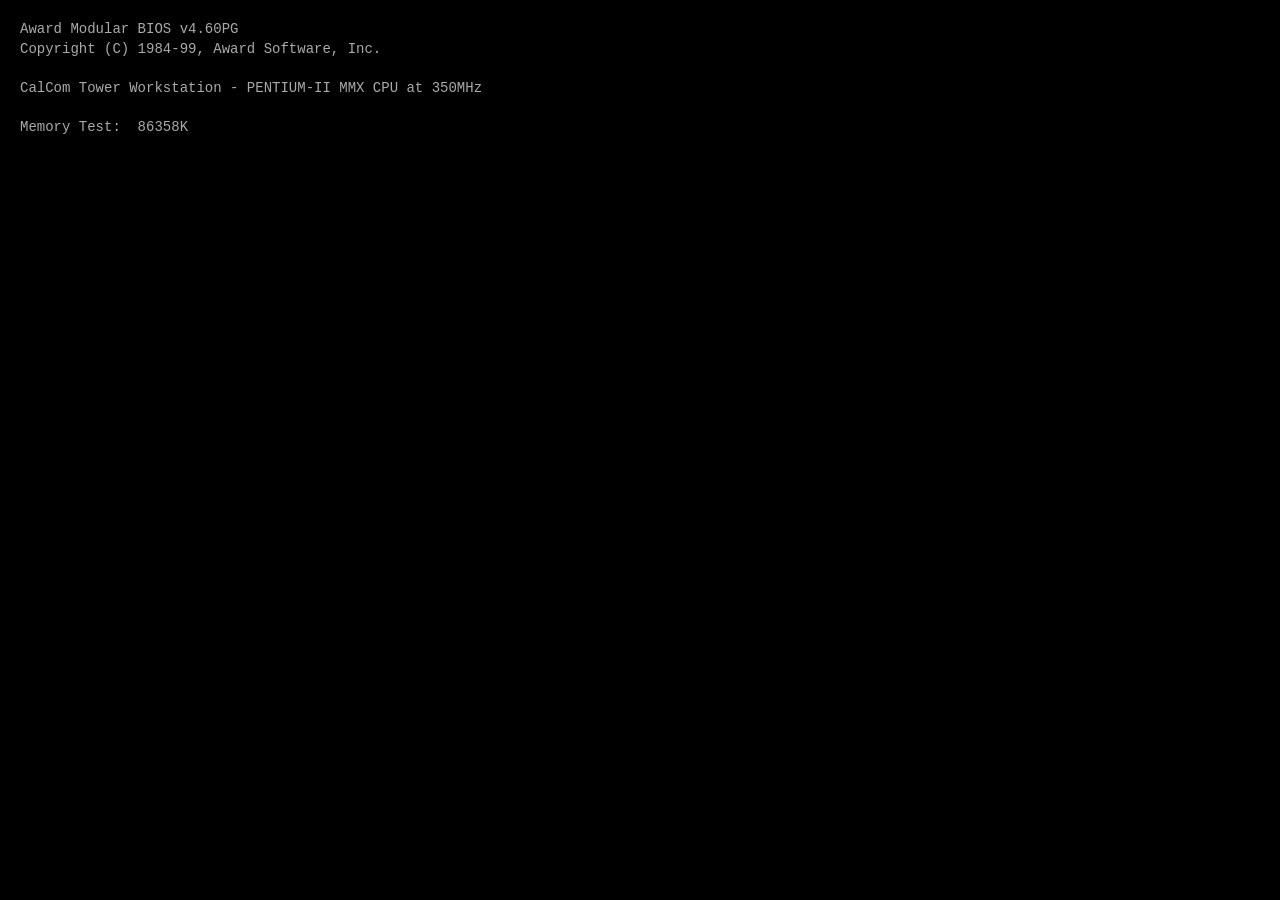
<file: public/index.html>
<!DOCTYPE html>
<html lang="en">
<head>
  <meta charset="UTF-8">
  <meta name="viewport" content="width=800, initial-scale=1.0">
  <title>CalCom Workstation</title>
  <link rel="stylesheet" href="css/nt4.css">
</head>
<body>
  <div id="boot-screen"></div>
  <div id="viewport-gate" style="display: none;"></div>
  <script src="js/boot.js"></script>
</body>
</html>
</file>
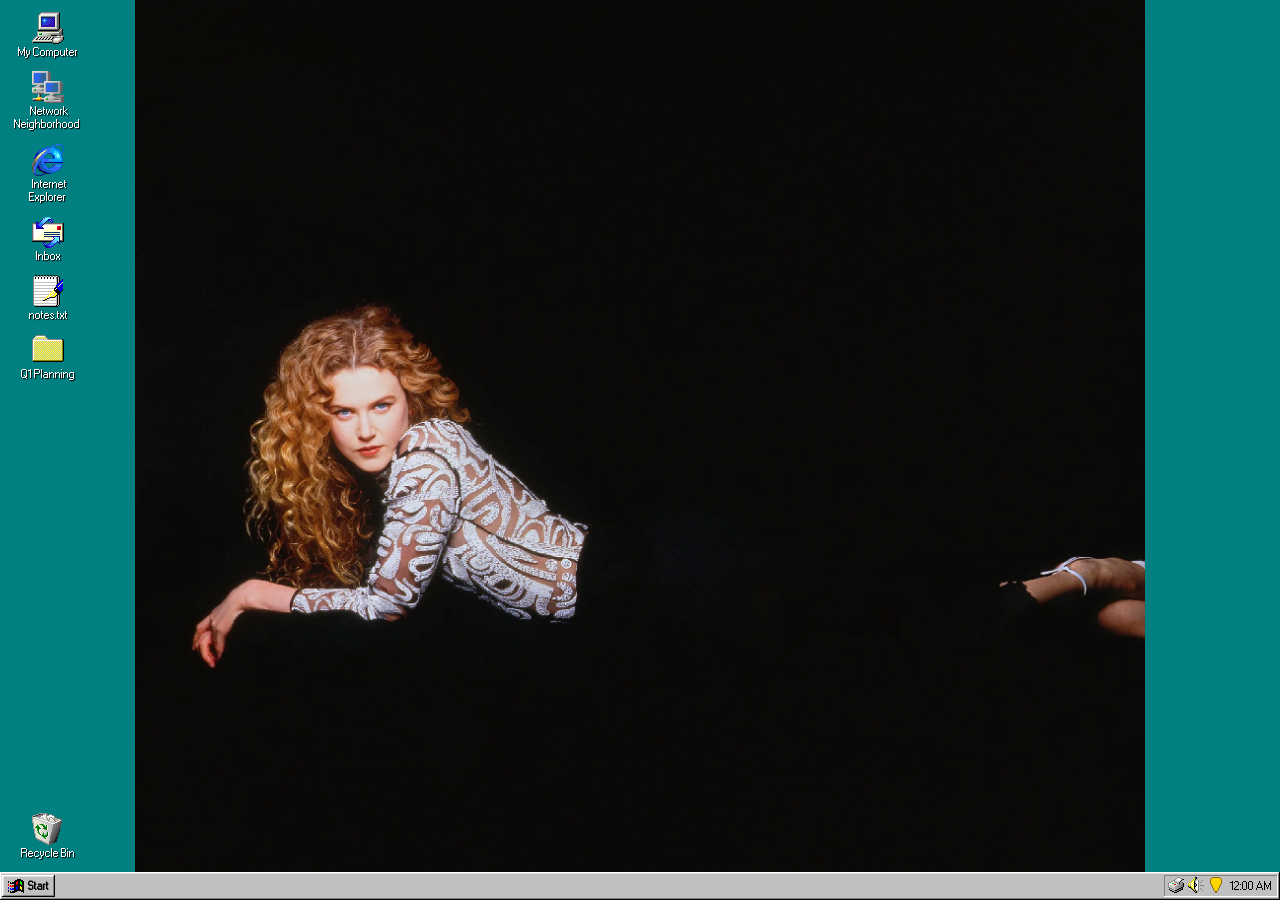
<file: public/desktop.html>
<!DOCTYPE html>
<html lang="en">
<head>
  <meta charset="UTF-8">
  <meta name="viewport" content="width=800, initial-scale=1.0">
  <title>CalCom Workstation</title>
  <link rel="stylesheet" href="css/nt4.css">
  <link rel="stylesheet" href="css/winamp.css">
</head>
<body>
  <div id="desktop">
    <img id="desktop-logo" src="assets/calcom/calcom_logo.png" alt="" draggable="false">
  </div>
  <script src="js/time.js"></script>
  <script src="js/eventbus.js"></script>
  <script src="js/sound.js"></script>
  <script src="js/desktop.js"></script>
  <script src="js/taskbar.js"></script>
  <script src="js/explorer.js"></script>
  <script src="js/viewers.js"></script>
  <script src="js/email.js"></script>
  <script src="js/browser.js"></script>
  <script src="js/winamp.js"></script>
  <script src="js/lockedFolder.js"></script>
  <script src="js/apps.js"></script>
  <script src="js/screensaver.js"></script>
</body>
</html>
</file>
<file: public/css/nt4.css>
/* ============================================================
   nt4.css — Windows NT 4.0 Visual System
   Complete CSS foundation for NT4 desktop simulation.
   All bevels use box-shadow inset (NOT border-style outset/inset).
   All colors match the Windows 95/NT4 "Windows Standard" scheme.
   NO title bar blending. NO warm grey tones. This is NT4, not Win98.
   ============================================================ */

/* === Font Face === */

@font-face {
  font-family: "W95FA";
  src: url("../assets/fonts/w95fa.woff2") format("woff2"),
       url("../assets/fonts/w95fa.woff") format("woff");
  font-weight: normal;
  font-style: normal;
}

/* === CSS Custom Properties === */

:root {
  /* Surface Colors */
  --button-face:        #C0C0C0;
  --button-highlight:   #FFFFFF;
  --button-light:       #DFDFDF;
  --button-shadow:      #808080;
  --button-dk-shadow:   #000000;
  --window-bg:          #FFFFFF;
  --window-text:        #000000;

  /* Title Bar Colors */
  --active-title:       #000080;
  --active-title-text:  #FFFFFF;
  --inactive-title:     #808080;
  --inactive-title-text:#C0C0C0;

  /* Desktop & System */
  --desktop:            #008080;
  --menu-bg:            #C0C0C0;
  --menu-text:          #000000;
  --highlight:          #000080;
  --highlight-text:     #FFFFFF;
  --scrollbar:          #C0C0C0;
  --tooltip-bg:         #FFFFE1;
  --tooltip-text:       #000000;
  --disabled-text:      #808080;
  --app-workspace:      #808080;

  /* Link Colors (IE-era) */
  --link:               #0000FF;
  --visited-link:       #800080;
}

/* === Global Reset & Base Styles === */

*, *::before, *::after { margin: 0; padding: 0; box-sizing: border-box; }
html, body { height: 100%; overflow: hidden; }
body {
  font-family: "W95FA", "MS Sans Serif", "Microsoft Sans Serif", Tahoma, sans-serif;
  font-size: 11px;
  color: var(--window-text);
  -webkit-font-smoothing: none;
  -moz-osx-font-smoothing: grayscale;
  font-smooth: never;
  text-rendering: optimizeSpeed;
  cursor: default;
}

/* === Bevel Utility Classes === */

.raised {
  box-shadow: inset -1px -1px var(--button-dk-shadow),
              inset  1px  1px var(--button-highlight),
              inset -2px -2px var(--button-shadow),
              inset  2px  2px var(--button-light);
  background: var(--button-face);
}

.sunken {
  box-shadow: inset -1px -1px var(--button-highlight),
              inset  1px  1px var(--button-shadow),
              inset -2px -2px var(--button-light),
              inset  2px  2px var(--button-dk-shadow);
  background: var(--window-bg);
}

.pressed {
  box-shadow: inset -1px -1px var(--button-highlight),
              inset  1px  1px var(--button-shadow),
              inset -2px -2px var(--button-light),
              inset  2px  2px var(--button-dk-shadow);
  background: var(--button-face);
}

.well {
  box-shadow: inset -1px -1px var(--button-highlight),
              inset  1px  1px var(--button-shadow);
}

/* === NT4 Button Styles === */

.nt4-button {
  box-shadow: inset -1px -1px var(--button-dk-shadow),
              inset  1px  1px var(--button-highlight),
              inset -2px -2px var(--button-shadow),
              inset  2px  2px var(--button-light);
  background: var(--button-face);
  border: none;
  padding: 4px 12px;
  font-family: inherit;
  font-size: 11px;
  cursor: default;
  min-width: 75px;
  text-align: center;
}

.nt4-button:active {
  box-shadow: inset -1px -1px var(--button-highlight),
              inset  1px  1px var(--button-shadow),
              inset -2px -2px var(--button-light),
              inset  2px  2px var(--button-dk-shadow);
  padding: 5px 11px 3px 13px;
}

.nt4-button:focus {
  outline: 1px dotted var(--window-text);
  outline-offset: -4px;
}

/* === Window Chrome === */

.nt4-window {
  background: var(--button-face);
  box-shadow: inset -1px -1px var(--button-dk-shadow),
              inset  1px  1px var(--button-highlight),
              inset -2px -2px var(--button-shadow),
              inset  2px  2px var(--button-light);
  position: absolute;
  display: flex;
  flex-direction: column;
}

.nt4-window.chromeless {
  background: transparent;
  box-shadow: none;
}

.nt4-window.chromeless .window-content {
  padding: 0;
  overflow: visible;
  background: transparent;
}

.nt4-titlebar {
  background: var(--active-title);
  color: var(--active-title-text);
  padding: 2px 3px;
  font-weight: bold;
  font-size: 11px;
  display: flex;
  align-items: center;
  justify-content: space-between;
  user-select: none;
}

.nt4-titlebar.inactive {
  background: var(--inactive-title);
  color: var(--inactive-title-text);
}

.nt4-titlebar-buttons {
  display: flex;
  gap: 2px;
}

.nt4-titlebar-btn {
  width: 16px;
  height: 14px;
  background: var(--button-face);
  box-shadow: inset -1px -1px var(--button-dk-shadow),
              inset  1px  1px var(--button-highlight),
              inset -2px -2px var(--button-shadow),
              inset  2px  2px var(--button-light);
  border: none;
  padding: 0;
  display: flex;
  align-items: center;
  justify-content: center;
  cursor: default;
  font-size: 8px;
  line-height: 1;
  position: relative;
}

.nt4-titlebar-btn:active {
  box-shadow: inset -1px -1px var(--button-highlight),
              inset  1px  1px var(--button-shadow),
              inset -2px -2px var(--button-light),
              inset  2px  2px var(--button-dk-shadow);
}

/* Window Button Glyphs -- CSS-drawn, not text */

/* Minimize: small horizontal line near bottom */
.nt4-titlebar-btn.minimize::after {
  content: "";
  display: block;
  width: 6px;
  height: 1px;
  background: var(--window-text);
  position: absolute;
  bottom: 3px;
  left: 50%;
  transform: translateX(-50%);
}

/* Maximize: small rectangle outline */
.nt4-titlebar-btn.maximize::after {
  content: "";
  display: block;
  width: 7px;
  height: 7px;
  border: 1px solid var(--window-text);
  border-top-width: 2px;
  position: absolute;
  top: 2px;
  left: 50%;
  transform: translateX(-50%);
}

/* Close: X drawn with two crossing pseudo-elements */
.nt4-titlebar-btn.close::before,
.nt4-titlebar-btn.close::after {
  content: "";
  display: block;
  width: 8px;
  height: 1px;
  background: var(--window-text);
  position: absolute;
  top: 50%;
  left: 50%;
}

.nt4-titlebar-btn.close::before {
  transform: translate(-50%, -50%) rotate(45deg);
}

.nt4-titlebar-btn.close::after {
  transform: translate(-50%, -50%) rotate(-45deg);
}

/* === Dialog Styles === */

.nt4-dialog {
  background: var(--button-face);
  box-shadow: inset -1px -1px var(--button-dk-shadow),
              inset  1px  1px var(--button-highlight),
              inset -2px -2px var(--button-shadow),
              inset  2px  2px var(--button-light);
  position: fixed;
  top: 50%;
  left: 50%;
  transform: translate(-50%, -50%);
  z-index: 1000;
}

.dialog-overlay {
  position: fixed;
  top: 0;
  left: 0;
  right: 0;
  bottom: 0;
  background: transparent;
  z-index: 9999;
  cursor: default;
}

.dialog-titlebar {
  background: var(--active-title);
  color: var(--active-title-text);
  padding: 2px 4px;
  font-weight: bold;
  font-size: 11px;
  user-select: none;
}

.dialog-body {
  padding: 12px 16px;
}

.dialog-buttons {
  padding: 8px 16px 12px;
  display: flex;
  justify-content: center;
  gap: 6px;
}

/* === Form Field Styles === */

.nt4-input {
  box-shadow: inset -1px -1px var(--button-highlight),
              inset  1px  1px var(--button-shadow),
              inset -2px -2px var(--button-light),
              inset  2px  2px var(--button-dk-shadow);
  background: var(--window-bg);
  border: none;
  padding: 2px 4px;
  font-family: inherit;
  font-size: 11px;
}

.nt4-select {
  box-shadow: inset -1px -1px var(--button-highlight),
              inset  1px  1px var(--button-shadow),
              inset -2px -2px var(--button-light),
              inset  2px  2px var(--button-dk-shadow);
  background: var(--window-bg);
  border: none;
  padding: 2px;
  font-family: inherit;
  font-size: 11px;
}

/* === Desktop Background === */

#desktop {
  width: 100vw;
  height: 100vh;
  background-color: #008080;
  background-image: url('../assets/wallpaper/nk.png');
  background-size: contain;
  background-position: center center;
  background-repeat: no-repeat;
  position: relative;
  overflow: hidden;
}

#desktop-logo {
  display: none;
  position: absolute;
  top: 50%;
  left: 50%;
  transform: translate(-50%, -50%);
  width: 240px;
  opacity: 0.15;
  pointer-events: none;
  user-select: none;
  image-rendering: auto;
}

/* === Boot Screen Backgrounds === */

#boot-screen {
  width: 100vw;
  height: 100vh;
  position: relative;
}

.boot-post {
  background: #000000;
  color: #AAAAAA;
  font-family: "Courier New", Courier, monospace;
  font-size: 14px;
  padding: 20px;
  width: 100%;
  height: 100%;
  white-space: pre;
  line-height: 1.4;
}

.boot-ntldr {
  background: #000000;
  color: #AAAAAA;
  font-family: "Courier New", Courier, monospace;
  font-size: 14px;
  padding: 20px;
  width: 100%;
  height: 100%;
  white-space: pre;
  line-height: 1.4;
}

.boot-ntldr .highlight {
  background: var(--active-title-text);
  color: var(--active-title);
}

.boot-starting {
  background: var(--active-title);
  color: var(--active-title-text);
  font-family: "Courier New", Courier, monospace;
  font-size: 16px;
  width: 100%;
  height: 100%;
  display: flex;
  flex-direction: column;
  align-items: center;
  justify-content: center;
  text-align: center;
  line-height: 1.6;
}

.boot-security {
  background: var(--active-title);
  color: var(--active-title-text);
  font-family: inherit;
  font-size: 14px;
  width: 100%;
  height: 100%;
  display: flex;
  flex-direction: column;
  align-items: center;
  justify-content: center;
  text-align: center;
}

.boot-login {
  background: var(--desktop);
  width: 100%;
  height: 100%;
  display: flex;
  align-items: center;
  justify-content: center;
}

/* === Viewport Gate === */

.viewport-gate {
  min-width: 350px;
  max-width: 420px;
}

.viewport-gate .dialog-body {
  display: flex;
  gap: 12px;
  align-items: flex-start;
}

.viewport-gate .dialog-icon {
  font-size: 32px;
  flex-shrink: 0;
}

/* === Logon Error Dialog === */

.dialog-icon-img {
  width: 32px;
  height: 32px;
  flex-shrink: 0;
}

.logon-error .dialog-body p {
  font-size: 11px;
  line-height: 1.4;
}

/* === Loading Settings Screen (return visitors) === */

.boot-loading-settings {
  background: var(--desktop);
  width: 100%;
  height: 100%;
  display: flex;
  align-items: center;
  justify-content: center;
  color: var(--active-title-text);
  font-size: 14px;
}

/* === Scrollbar Styles (Webkit) === */

::-webkit-scrollbar { width: 16px; height: 16px; }
::-webkit-scrollbar-track { background: var(--scrollbar); }
::-webkit-scrollbar-thumb {
  background: var(--button-face);
  box-shadow: inset -1px -1px var(--button-dk-shadow),
              inset  1px  1px var(--button-highlight),
              inset -2px -2px var(--button-shadow),
              inset  2px  2px var(--button-light);
}
::-webkit-scrollbar-button { display: block; height: 16px; width: 16px; background: var(--button-face); }

/* === Desktop Icons === */

.desktop-icons {
  position: absolute;
  top: 8px;
  left: 8px;
  display: flex;
  flex-direction: column;
  flex-wrap: wrap;
  gap: 4px;
  max-height: calc(100vh - 44px); /* leave room for taskbar */
  align-content: flex-start;
}

.desktop-icons-bottom {
  position: absolute;
  bottom: 36px;
  left: 8px;
}

.desktop-icon {
  width: 80px;
  text-align: center;
  padding: 4px;
  cursor: default;
  user-select: none;
}

.desktop-icon-image {
  width: 32px;
  height: 32px;
  margin: 0 auto 2px;
}

.desktop-icon-label {
  font-size: 11px;
  color: #FFFFFF;
  padding: 1px 2px;
  word-wrap: break-word;
  overflow-wrap: break-word;
  line-height: 1.2;
  text-shadow: 1px 1px 1px #000000;
}

.desktop-icon.selected .desktop-icon-label {
  background: var(--highlight);
  color: var(--highlight-text);
  outline: 1px dotted var(--highlight-text);
}

/* === Window Layout === */

.window-content {
  flex: 1;
  overflow: auto;
  overscroll-behavior: contain;
  background: var(--window-bg);
}

.window-statusbar {
  padding: 2px 4px;
  font-size: 11px;
  flex-shrink: 0;
}

/* === Drag Prevention === */

.dragging, .dragging * {
  user-select: none !important;
  cursor: default !important;
}

/* === Taskbar === */

#taskbar {
  position: fixed;
  bottom: 0;
  left: 0;
  right: 0;
  height: 28px;
  z-index: 10000;
  display: flex;
  align-items: center;
  padding: 2px;
  gap: 2px;
}

#start-button {
  height: 22px;
  padding: 2px 6px;
  display: flex;
  align-items: center;
  gap: 4px;
  font-weight: bold;
  font-size: 11px;
  font-family: inherit;
  border: none;
  cursor: default;
  flex-shrink: 0;
}

#taskbar-buttons {
  display: flex;
  flex: 1;
  overflow: hidden;
  gap: 2px;
  align-items: center;
}

.taskbar-window-btn {
  flex: 0 1 160px;
  min-width: 40px;
  height: 22px;
  overflow: hidden;
  text-overflow: ellipsis;
  white-space: nowrap;
  text-align: left;
  padding: 2px 6px;
  font-size: 11px;
  font-family: inherit;
  border: none;
  cursor: default;
  display: flex;
  align-items: center;
  gap: 4px;
}

.taskbar-window-btn .taskbar-btn-icon {
  width: 16px;
  height: 16px;
  flex-shrink: 0;
}

.taskbar-window-btn .taskbar-btn-title {
  overflow: hidden;
  text-overflow: ellipsis;
  white-space: nowrap;
}

#system-tray {
  display: flex;
  align-items: center;
  gap: 4px;
  padding: 0 4px;
  height: 22px;
  flex-shrink: 0;
}

#tray-clock {
  font-size: 11px;
  padding: 0 2px;
}

/* === Start Menu === */

.start-menu {
  position: fixed;
  bottom: 28px;
  left: 0;
  z-index: 10001;
  width: 200px;
  padding: 2px;
}

.start-menu-sidebar {
  position: absolute;
  left: 2px;
  top: 2px;
  bottom: 2px;
  width: 24px;
  background: var(--inactive-title);
  display: flex;
  align-items: flex-end;
  justify-content: center;
  padding-bottom: 4px;
}

.start-menu-sidebar-text {
  writing-mode: vertical-rl;
  transform: rotate(180deg);
  color: var(--button-highlight);
  font-weight: bold;
  font-size: 16px;
  letter-spacing: 2px;
}

.start-menu-items {
  margin-left: 24px;
}

.start-menu-item {
  padding: 4px 8px 4px 8px;
  display: flex;
  align-items: center;
  gap: 8px;
  cursor: default;
  position: relative;
}

.start-menu-item:hover {
  background: var(--highlight);
  color: var(--highlight-text);
}

.start-menu-item.disabled {
  color: var(--disabled-text);
}

.start-menu-item.disabled:hover {
  background: transparent;
  color: var(--disabled-text);
}

.start-menu-item .submenu-arrow {
  margin-left: auto;
  font-size: 8px;
}

.start-menu-separator {
  height: 1px;
  margin: 2px 0;
  margin-left: 24px;
  border-top: 1px solid var(--button-shadow);
  border-bottom: 1px solid var(--button-highlight);
}

.start-submenu {
  position: absolute;
  left: 100%;
  top: -2px;
  width: 180px;
  padding: 2px;
  z-index: 10002;
}

/* Cascade-up variant: when submenu would clip below taskbar, anchor to bottom of parent item instead */
.start-submenu.cascade-up {
  top: auto;
  bottom: -2px;
}

/* Scoped submenu item color -- prevents the parent .start-menu-item:hover white text
   from cascading into nested submenu items on first hover (FOUC fix for UI-02).
   Specificity (0,2,0) beats .start-menu-item:hover (0,1,1) so default state wins
   on submenu items until they themselves are hovered. */
.start-submenu .start-menu-item {
  color: var(--menu-text);
}

.start-submenu .start-menu-item:hover {
  background: var(--highlight);
  color: var(--highlight-text);
}

/* === Shutdown Screen === */

.shutdown-overlay {
  position: fixed;
  inset: 0;
  z-index: 30000;
  background: #000000;
  display: flex;
  align-items: center;
  justify-content: center;
}

.shutdown-text {
  color: #FF8C00;
  font-size: 24px;
  font-family: "Courier New", Courier, monospace;
  text-align: center;
}

/* === Shutdown Dialog === */

.shutdown-dialog {
  z-index: 20000;
}

/* Restore glyph (two overlapping rectangles) for maximized windows */

.nt4-titlebar-btn.maximize.restore::after {
  width: 5px;
  height: 5px;
  border: 1px solid var(--window-text);
  border-top-width: 2px;
  top: 4px;
  left: calc(50% - 4px);
}

.nt4-titlebar-btn.maximize.restore::before {
  content: "";
  display: block;
  width: 5px;
  height: 5px;
  border: 1px solid var(--window-text);
  border-top-width: 2px;
  position: absolute;
  top: 1px;
  left: calc(50% + 0px);
}

/* ============================================================
   App Layouts — shared chrome for Explorer, viewers, etc.
   ============================================================ */

.app-menubar {
  display: flex;
  padding: 2px 0;
  background: var(--button-face);
  border-bottom: 1px solid var(--button-shadow);
}

.app-menubar .menu-item {
  padding: 2px 8px;
  cursor: default;
  font-size: 11px;
}

.app-menubar .menu-item:hover {
  background: var(--highlight);
  color: var(--highlight-text);
}

.app-toolbar {
  display: flex;
  align-items: center;
  padding: 2px 4px;
  gap: 2px;
  min-height: 26px;
}

.toolbar-btn {
  width: 24px;
  height: 22px;
  border: none;
  background: var(--button-face);
  cursor: default;
  display: flex;
  align-items: center;
  justify-content: center;
  font-size: 10px;
  font-weight: bold;
  padding: 0;
}

.toolbar-btn-text {
  height: 22px;
  border: none;
  background: var(--button-face);
  cursor: default;
  display: flex;
  align-items: center;
  justify-content: center;
  font-family: inherit;
  font-size: 11px;
  padding: 2px 8px;
  white-space: nowrap;
}

.toolbar-btn-text:active {
  box-shadow: inset -1px -1px var(--button-highlight),
              inset  1px  1px var(--button-shadow),
              inset -2px -2px var(--button-light),
              inset  2px  2px var(--button-dk-shadow);
}

.toolbar-separator {
  width: 1px;
  height: 18px;
  margin: 0 2px;
  border-left: 1px solid var(--button-shadow);
  border-right: 1px solid var(--button-highlight);
}

/* ---- Explorer ---- */

.explorer-app {
  display: flex;
  flex-direction: column;
  height: 100%;
}

.explorer-body {
  display: flex;
  flex: 1;
  overflow: hidden;
}

.explorer-tree {
  width: 200px;
  overflow: auto;
  background: white;
  padding: 2px;
}

.explorer-files {
  flex: 1;
  overflow: auto;
  background: white;
}

.tree-item {
  display: flex;
  align-items: center;
  padding: 1px 0;
  cursor: default;
  white-space: nowrap;
  font-size: 11px;
}

.tree-item:hover {
  background: var(--highlight);
  color: var(--highlight-text);
}

.tree-item.selected {
  background: var(--highlight);
  color: var(--highlight-text);
}

.tree-toggle {
  width: 12px;
  display: inline-block;
  text-align: center;
  font-size: 10px;
  font-family: 'Courier New', monospace;
}

.file-list-header {
  display: flex;
  background: var(--button-face);
  border-bottom: 1px solid var(--button-shadow);
  font-size: 11px;
  font-weight: normal;
}

.file-list-header span {
  padding: 2px 4px;
  border-right: 1px solid var(--button-shadow);
  cursor: default;
}

.file-list-item {
  display: flex;
  align-items: center;
  font-size: 11px;
  cursor: default;
  padding: 1px 0;
}

.file-list-item:hover {
  background: var(--highlight);
  color: var(--highlight-text);
}

.file-list-item.selected {
  background: var(--highlight);
  color: var(--highlight-text);
}

.file-list-col {
  padding: 1px 4px;
  overflow: hidden;
  text-overflow: ellipsis;
  white-space: nowrap;
}

.explorer-address {
  display: flex;
  align-items: center;
  padding: 2px 4px;
  gap: 4px;
  background: var(--button-face);
  font-size: 11px;
}

.explorer-address .address-label {
  white-space: nowrap;
}

.explorer-address .address-path {
  flex: 1;
  padding: 1px 4px;
  background: white;
  border: 1px solid var(--button-shadow);
  font-size: 11px;
  overflow: hidden;
  text-overflow: ellipsis;
  white-space: nowrap;
}

.explorer-statusbar {
  padding: 2px 4px;
  font-size: 11px;
  flex-shrink: 0;
}

/* ---- WordPad ---- */

.wordpad-app {
  display: flex;
  flex-direction: column;
  height: 100%;
}

.wordpad-content {
  flex: 1;
  overflow: auto;
  padding: 16px 20px;
  background: white;
  font-family: 'Times New Roman', serif;
  font-size: 13px;
  line-height: 1.5;
}

.wordpad-content h2 { font-size: 16px; margin: 0 0 8px 0; }
.wordpad-content h3 { font-size: 14px; margin: 12px 0 6px 0; }
.wordpad-content p { margin: 6px 0; }
.wordpad-content ul { margin: 4px 0 4px 20px; }
.wordpad-content li { margin: 2px 0; }

/* ---- Notepad ---- */

.notepad-app {
  display: flex;
  flex-direction: column;
  height: 100%;
}

.notepad-content {
  flex: 1;
  overflow: auto;
  padding: 4px;
  margin: 0;
  background: white;
  font-family: 'Fixedsys', 'Courier New', monospace;
  font-size: 13px;
  white-space: pre-wrap;
  border: none;
  outline: none;
}

/* ---- Spreadsheet ---- */

.spreadsheet-app {
  display: flex;
  flex-direction: column;
  height: 100%;
}

.spreadsheet-content {
  flex: 1;
  overflow: auto;
  background: white;
}

.spreadsheet-grid {
  border-collapse: collapse;
  font-size: 11px;
}

.spreadsheet-grid th {
  background: var(--button-face);
  border: 1px solid var(--button-shadow);
  padding: 2px 4px;
  font-weight: normal;
  text-align: center;
  min-width: 60px;
  position: sticky;
  top: 0;
}

.spreadsheet-grid th.row-header {
  position: sticky;
  left: 0;
  min-width: 30px;
  z-index: 1;
}

.spreadsheet-grid td {
  border: 1px solid #C0C0C0;
  padding: 2px 4px;
  white-space: nowrap;
}

.spreadsheet-grid td.row-header {
  background: var(--button-face);
  border: 1px solid var(--button-shadow);
  text-align: center;
  position: sticky;
  left: 0;
}

.formula-bar {
  display: flex;
  align-items: center;
  padding: 2px 4px;
  gap: 4px;
  background: var(--button-face);
  border-bottom: 1px solid var(--button-shadow);
  font-size: 11px;
}

.formula-bar .cell-ref {
  width: 50px;
  text-align: center;
  border-right: 1px solid var(--button-shadow);
  padding-right: 4px;
}

/* Email Client (Outlook 98) */
.email-app {
  display: flex;
  flex-direction: column;
  height: 100%;
}

.email-body {
  display: flex;
  flex: 1;
  overflow: hidden;
}

.email-folders {
  width: 150px;
  overflow: auto;
  background: white;
  padding: 2px;
}

.email-folder-item {
  display: flex;
  align-items: center;
  gap: 4px;
  padding: 2px 4px;
  cursor: default;
  font-size: 11px;
  white-space: nowrap;
}

.email-folder-item:hover {
  background: var(--highlight);
  color: var(--highlight-text);
}

.email-folder-item.selected {
  background: var(--highlight);
  color: var(--highlight-text);
}

.email-right {
  flex: 1;
  display: flex;
  flex-direction: column;
  overflow: hidden;
}

.email-messages {
  height: 200px;
  overflow: auto;
  background: white;
}

.email-msg-header {
  display: flex;
  background: var(--button-face);
  border-bottom: 1px solid var(--button-shadow);
  font-size: 11px;
  font-weight: normal;
  position: sticky;
  top: 0;
}

.email-msg-header span {
  padding: 2px 4px;
  border-right: 1px solid var(--button-shadow);
  cursor: default;
}

.email-msg-item {
  display: flex;
  align-items: center;
  font-size: 11px;
  cursor: default;
  padding: 1px 0;
  border-bottom: 1px solid #E0E0E0;
}

.email-msg-item:hover {
  background: var(--highlight);
  color: var(--highlight-text);
}

.email-msg-item.selected {
  background: var(--highlight);
  color: var(--highlight-text);
}

.email-msg-item.unread {
  font-weight: bold;
}

.email-msg-col {
  padding: 1px 4px;
  overflow: hidden;
  text-overflow: ellipsis;
  white-space: nowrap;
}

.email-divider {
  height: 4px;
  background: var(--button-face);
  cursor: default;
  flex-shrink: 0;
}

.email-preview {
  flex: 1;
  overflow: auto;
  background: white;
  padding: 8px;
}

.email-preview-headers {
  font-size: 11px;
  margin-bottom: 8px;
  line-height: 1.6;
}

.email-preview-headers .header-label {
  font-weight: bold;
  margin-right: 4px;
}

.email-preview-body {
  font-size: 12px;
  line-height: 1.4;
  white-space: pre-wrap;
  padding: 8px;
  background: #FFFFFF;
}

.email-attachment-bar {
  background: #F0F0F0;
  border: 1px solid #C0C0C0;
  padding: 4px 8px;
  margin: 4px 0;
  font-size: 11px;
  display: flex;
  align-items: center;
  gap: 12px;
}

.email-attachment-link {
  display: inline-flex;
  align-items: center;
  gap: 4px;
  padding: 2px 4px;
}

.email-attachment-link:not(.disabled):hover {
  background: #000080;
  color: white;
}

.email-attachment-link.disabled {
  color: #808080;
  cursor: default;
}

.email-quoted {
  color: #808080;
  border-left: 2px solid #808080;
  padding-left: 8px;
  margin: 4px 0 4px 4px;
  font-size: 11px;
}

.email-unread-count {
  color: var(--button-shadow);
  margin-left: 4px;
  font-size: 10px;
}

/* Browser (IE5) */
.browser-app {
  display: flex;
  flex-direction: column;
  height: 100%;
}

.browser-toolbar {
  gap: 4px;
}

.browser-address-bar {
  display: flex;
  align-items: center;
  padding: 2px 4px;
  gap: 4px;
  background: var(--button-face);
  border-bottom: 1px solid var(--button-shadow);
}

.browser-address-bar .address-label {
  font-size: 11px;
  white-space: nowrap;
}

.browser-address-bar input {
  flex: 1;
}

.browser-body {
  display: flex;
  flex: 1;
  overflow: hidden;
}

.browser-favorites {
  width: 200px;
  overflow: auto;
  background: white;
  border-right: 1px solid var(--button-shadow);
}

.browser-favorites-header {
  display: flex;
  align-items: center;
  justify-content: space-between;
  padding: 4px 8px;
  background: var(--button-face);
  border-bottom: 1px solid var(--button-shadow);
  font-size: 11px;
  font-weight: bold;
}

.browser-favorites-header .close-btn {
  cursor: default;
  background: none;
  border: none;
  font-size: 12px;
  padding: 0 4px;
}

.browser-bookmark-item {
  display: flex;
  align-items: center;
  gap: 4px;
  padding: 2px 4px;
  cursor: default;
  font-size: 11px;
  white-space: nowrap;
}

.browser-bookmark-item:hover {
  background: var(--highlight);
  color: var(--highlight-text);
}

.browser-content {
  flex: 1;
  overflow: auto;
  background: white;
}

.browser-content a {
  cursor: default;
}

/* Disabled toolbar button appearance */
.toolbar-btn:disabled,
.toolbar-btn[disabled] {
  opacity: 0.5;
  cursor: default;
}

/* Iframe in browser content */
.browser-content iframe {
  width: 100%;
  height: 100%;
  border: none;
  display: block;
}

/* Throbber in toolbar */
.browser-throbber {
  width: 22px;
  height: 22px;
  margin-left: auto;
  background: url('../assets/icons/16/iexplore.png') center center no-repeat;
  background-size: 16px 16px;
  image-rendering: pixelated;
  flex-shrink: 0;
}

.browser-throbber.loading {
  animation: throbber-spin 1s linear infinite;
}

@keyframes throbber-spin {
  from { transform: rotate(0deg); }
  to { transform: rotate(360deg); }
}

/* === Print Queue === */

.tray-printer-blink {
  animation: printer-blink 1s step-end infinite;
  cursor: pointer;
}

@keyframes printer-blink {
  0%, 49.9% { opacity: 1; }
  50%, 100% { opacity: 0.3; }
}

.printqueue-list th {
  white-space: nowrap;
}

.printqueue-list td {
  white-space: nowrap;
}

/* === Resize Cursors & Ghost Outline === */

/* Ghost outline shown during resize drag */
.resize-ghost {
  position: absolute;
  border: 2px dotted #000000;
  pointer-events: none;
  z-index: 9999;
  box-sizing: border-box;
}

/* Resize body class -- prevents text selection during resize drag */
.resizing, .resizing * {
  user-select: none !important;
}

/* Resize cursor persistence during active drag (body-level, overrides everything) */
.resizing[data-resize-dir="n"] *,
.resizing[data-resize-dir="s"] *,
.resizing[data-resize-dir="n"],
.resizing[data-resize-dir="s"]  { cursor: url('../assets/cursors/size_ns.cur'), ns-resize !important; }

.resizing[data-resize-dir="e"] *,
.resizing[data-resize-dir="w"] *,
.resizing[data-resize-dir="e"],
.resizing[data-resize-dir="w"]  { cursor: url('../assets/cursors/size_ew.cur'), ew-resize !important; }

.resizing[data-resize-dir="ne"] *,
.resizing[data-resize-dir="sw"] *,
.resizing[data-resize-dir="ne"],
.resizing[data-resize-dir="sw"] { cursor: url('../assets/cursors/size_nesw.cur'), nesw-resize !important; }

.resizing[data-resize-dir="nw"] *,
.resizing[data-resize-dir="se"] *,
.resizing[data-resize-dir="nw"],
.resizing[data-resize-dir="se"] { cursor: url('../assets/cursors/size_nwse.cur'), nwse-resize !important; }


/* ============================================================
   Adobe Acrobat Reader 4.0 — PDF Viewer
   ============================================================ */

.acrobat-app {
  display: flex;
  flex-direction: column;
  height: 100%;
}

.acrobat-toolbar {
  display: flex;
  align-items: center;
  padding: 2px 4px;
  gap: 4px;
  min-height: 28px;
  flex-shrink: 0;
}

.acrobat-nav-cluster,
.acrobat-zoom-cluster,
.acrobat-tool-cluster {
  display: flex;
  align-items: center;
  gap: 2px;
}

.acrobat-page-input {
  width: 36px;
  text-align: center;
  font-size: 10px;
  height: 18px;
  margin: 0 2px;
}

.acrobat-page-label {
  font-size: 10px;
  white-space: nowrap;
  margin-right: 4px;
}

.acrobat-zoom-select {
  font-size: 10px;
  height: 20px;
  margin: 0 2px;
  min-width: 80px;
}

.acrobat-tool-active {
  box-shadow: inset -1px -1px var(--button-highlight),
              inset  1px  1px var(--button-shadow),
              inset -2px -2px var(--button-light),
              inset  2px  2px var(--button-dk-shadow) !important;
}

.acrobat-viewer {
  flex: 1;
  overflow: hidden;
  background: var(--app-workspace);
  position: relative;
}

.acrobat-iframe {
  width: 100%;
  height: 100%;
  border: none;
  display: block;
}

/* Network Neighborhood — Icon Grid View */
.network-icon-grid {
  display: flex;
  flex-wrap: wrap;
  gap: 4px;
  padding: 8px;
  align-content: flex-start;
  min-height: 100%;
}

.network-icon-item {
  width: 80px;
  padding: 4px;
  text-align: center;
  cursor: default;
  font-size: 11px;
  word-wrap: break-word;
}

.network-icon-item.selected {
  background: var(--highlight);
  color: var(--highlight-text);
}

.network-icon-label {
  margin-top: 2px;
}

.network-icon-img img {
  image-rendering: pixelated;
}

/* Network Neighborhood — Printer Status */
.network-printer-status {
  color: var(--disabled-text);
}

/* Calculator App */
.calculator-app {
  display: flex;
  flex-direction: column;
  background: var(--button-face);
  height: 100%;
  user-select: none;
}
.calc-display-area {
  padding: 4px 5px;
}
.calc-display {
  width: 100%;
  text-align: right;
  font-family: 'W95FA', 'MS Sans Serif', Tahoma, sans-serif;
  font-size: 16px;
  padding: 2px 4px;
  border: 2px inset #808080;
  background: #fff;
  color: #000;
  box-sizing: border-box;
  height: 24px;
  line-height: 20px;
  overflow: hidden;
}
.calc-memory-indicator {
  font-family: 'W95FA', 'MS Sans Serif', Tahoma, sans-serif;
  font-size: 11px;
  height: 14px;
  padding: 0 6px;
  color: #000;
}
.calc-buttons {
  display: grid;
  grid-template-columns: repeat(6, 1fr);
  grid-template-rows: repeat(5, 1fr);
  gap: 2px;
  padding: 4px 5px;
  flex: 1;
}
.calc-btn {
  font-family: 'W95FA', 'MS Sans Serif', Tahoma, sans-serif;
  font-size: 11px;
  padding: 0;
  min-height: 21px;
  text-align: center;
  cursor: default;
  background: var(--button-face);
  color: #000;
  border: none;
  outline: none;
}
.calc-btn:active, .calc-btn.pressed {
  border-style: inset;
}
.calc-btn-red {
  color: #800000;
}
.calc-btn-blue {
  color: #0000aa;
}

/* Screensaver */
#screensaver {
  z-index: 50000;
}
</file>
<file: public/css/winamp.css>
/* Winamp 2.x Player - Bitmap Sprite CSS
 * Source: Webamp (MIT License) - github.com/captbaritone/webamp
 * Combined: base-skin.css + main-window.css + playlist-window.css + webamp.css
 * Selectors transformed: #webamp -> .webamp
 * NT4 integration overrides appended at bottom
 */
/* Rules used by all windows */

.webamp {
  position: absolute;
  top: 0;
  left: 0;
}

/* Prevent accidental highlighting */
.webamp canvas {
  -webkit-user-select: none;
  -moz-user-select: none;
  user-select: none;
}

.webamp * {
  /* Some environments globably change the box-sizing */
  box-sizing: content-box;
  -webkit-box-sizing: content-box;
}

.webamp *:focus {
  outline: 0;
}

/* Range input css reset */
.webamp input[type="range"] {
  -webkit-appearance: none;
  margin: 0;
  padding: 0;
  background: none;
  border: none;
}
.webamp input[type="range"]::-webkit-slider-thumb {
  -webkit-appearance: none;
  border: none;
  border-radius: 0;
  background: none;
}
.webamp input[type="range"]::-moz-range-thumb {
  border: none;
  border-radius: 0;
  background: none;
}
.webamp input[type="range"]::-moz-range-track {
  border: none;
  background: none;
}
.webamp input[type="range"]:focus {
  outline: none;
}
.webamp input[type="range"]::-moz-focus-outer {
  border: 0;
}

.webamp a:focus {
  outline: none;
}

/* Animation */
@keyframes blink {
  0% {
    opacity: 1;
  }
  50% {
    opacity: 0;
  }
  100% {
    opacity: 1;
  }
}
@-webkit-keyframes blink {
  0% {
    opacity: 1;
  }
  50% {
    opacity: 0;
  }
  100% {
    opacity: 1;
  }
}

.webamp .character {
  display: inline-block;
  vertical-align: top;
  width: 5px;
  height: 6px;
  /* background-image: TEXT.BMP via Javascript */
  text-indent: -9999px;
}

.webamp .window {
  position: absolute;
  /* Ask the browser to scale showing large pixels if possible */
  image-rendering: -moz-crisp-edges; /* Firefox */
  image-rendering: -o-crisp-edges; /* Opera */
  image-rendering: -webkit-optimize-contrast; /* Safari */
  image-rendering: pixelated; /* Only in Chrome > 40 */
  -ms-interpolation-mode: nearest-neighbor; /* IE (non-standard property) */
}

.webamp .window {
  /* Work around rendering bug with clip-path */
  -webkit-transform: translateZ(0);
}
.webamp .window.doubled {
  -moz-transform: translateZ(0) scale(2);
  -moz-transform-origin: top left;
  -webkit-transform: translateZ(0) scale(2);
  -webkit-transform-origin: top left;
}
/* Styles */
.webamp #main-window {
  position: absolute;
  height: 116px;
  width: 275px;
  /* Ask the browser to scale showing large pixels if possible */
  image-rendering: -moz-crisp-edges; /* Firefox */
  image-rendering: -o-crisp-edges; /* Opera */
  image-rendering: -webkit-optimize-contrast; /* Safari */
  image-rendering: pixelated; /* Only in Chrome > 40 */
  -ms-interpolation-mode: nearest-neighbor; /* IE (non-standard property) */
}

.webamp #title-bar {
  position: absolute;
  top: 0;
  left: 0;
  height: 14px;
  width: 275px;
}

.webamp #option-context,
.webamp #minimize,
.webamp #shade,
.webamp #close {
  position: absolute;
  height: 9px;
  width: 9px;
  top: 3px;
}

.webamp #title-bar #option {
  width: 100%;
  height: 100%;
}

.webamp #title-bar #option-context {
  left: 6px;
}
.webamp #title-bar #minimize {
  left: 244px;
}
.webamp #title-bar #shade {
  left: 254px;
}
.webamp #title-bar #close {
  left: 264px;
}
.webamp #clutter-bar {
  position: absolute;
  top: 22px;
  left: 10px;
  height: 43px;
  width: 8px;
}

.webamp #clutter-bar div {
  position: absolute;
  height: 7px;
  width: 8px;
  left: 0px;
}

.webamp #clutter-bar #button-o {
  top: 3px;
  height: 8px;
}
.webamp #clutter-bar #button-a {
  top: 11px;
}
.webamp #clutter-bar #button-i {
  top: 18px;
}
.webamp #clutter-bar #button-d {
  top: 25px;
  height: 8px;
}
.webamp #clutter-bar #button-v {
  top: 33px;
}

.webamp #play-pause {
  position: absolute;
  top: 28px;
  left: 26px;
  height: 9px;
  width: 9px;
  background-repeat: no-repeat;
}

.webamp .play #work-indicator,
.webamp #work-indicator.selected {
  position: absolute;
  top: 28px;
  left: 24px;
  height: 9px;
  width: 3px;
}
.webamp .webamp-status #time {
  position: absolute;
  left: 39px;
  top: 26px;
  /* Just to make it clickable */
  height: 13px;
  width: 59px;
}

.webamp .stop .webamp-status #time {
  display: none;
}
.webamp .pause .webamp-status #time {
  animation: blink 2s step-start 1s infinite;
  -webkit-animation: blink 2s step-start 1s infinite;
}

.webamp .webamp-status #time #minus-sign {
  /* Note that this get's augmented by the skin CSS if NUM_EX.BMP is present */
  position: absolute;
  top: 6px;
  left: -1px;
  width: 5px;
  height: 1px;
}

.webamp .webamp-status #time #minute-first-digit {
  position: absolute;
  pointer-events: none;
  left: 9px;
  height: 13px;
  width: 9px;
}
.webamp .webamp-status #time #minute-second-digit {
  position: absolute;
  pointer-events: none;
  left: 21px;
  height: 13px;
  width: 9px;
}
.webamp .webamp-status #time #second-first-digit {
  position: absolute;
  pointer-events: none;
  left: 39px;
  height: 13px;
  width: 9px;
}
.webamp .webamp-status #time #second-second-digit {
  position: absolute;
  pointer-events: none;
  left: 51px;
  height: 13px;
  width: 9px;
}

.webamp #main-window #visualizer {
  position: absolute;
  top: 43px;
  left: 24px;
}

.webamp #main-window.shade #visualizer {
  top: 5px;
  left: 79px;
}

.webamp .text {
  display: none;
}

.webamp #marquee {
  position: absolute;
  left: 111px;
  top: 24px;
  width: 154px;
  height: 6px;
  overflow: hidden;
  display: block;
  padding: 3px 0px; /* Ensure the target is correct for the cursor */
}

.webamp .media-info #kbps {
  position: absolute;
  left: 111px;
  top: 43px;
  width: 15px;
  height: 6px;
  overflow: hidden;
}

.webamp .stop .media-info #kbps {
  display: none;
}

.webamp .media-info #khz {
  position: absolute;
  left: 156px;
  top: 43px;
  width: 10px;
  height: 6px;
  overflow: hidden;
}

.webamp .stop .media-info #khz {
  display: none;
}

.webamp .media-info .mono-stereo {
  position: absolute;
  left: 212px;
  top: 41px;
  width: 57px;
  height: 12px;
}

.webamp .media-info .mono-stereo div {
  position: absolute;
  height: 12px;
}

.webamp .media-info .mono-stereo #mono {
  width: 27px;
}

.webamp .media-info .mono-stereo #stereo {
  left: 27px;
  width: 29px;
}

.webamp #volume {
  position: absolute;
  left: 107px;
  top: 57px;
  height: 13px;
  width: 68px;
  background-position: 0 0;
}

.webamp #volume input {
  height: 13px;
  /* The input itself, is actually 3px shorter than the background
     * https://twitter.com/LuigiHann/status/959275940688867328
     */
  width: 65px;
  display: block;
}
.webamp #volume input::-webkit-slider-thumb {
  top: 1px;
  height: 11px;
  width: 14px;
}
.webamp #volume input::-moz-range-thumb {
  top: 1px;
  height: 11px;
  width: 14px;
}

.webamp #balance {
  position: absolute;
  left: 177px;
  top: 57px;
  height: 13px;
  width: 38px;
  background-position: 0 0;
}

.webamp #balance::-webkit-slider-thumb {
  top: 1px;
  height: 11px;
  width: 14px;
}
.webamp #balance::-moz-range-thumb {
  top: 1px;
  height: 11px;
  width: 14px;
}

.webamp .windows {
  position: absolute;
  left: 219px;
  top: 58px;
  width: 46px;
  height: 12px;
}

.webamp .windows div {
  position: absolute;
  width: 23px;
  height: 12px;
}

.webamp .windows #equalizer-button {
  left: 0;
}

.webamp .windows #playlist-button {
  left: 23px;
}

.webamp #position {
  position: absolute;
  left: 16px;
  top: 72px;
  width: 248px;
  height: 10px;
}

.webamp #position::-webkit-slider-thumb {
  height: 10px;
  width: 29px;
  /*
     * Fix the strange bug in Safair/mobile-chrome
     * http://stackoverflow.com/questions/26727769/rendering-glitch-when-manipulating-range-input-value-via-javascript-in-webkit
     */
  -webkit-box-sizing: border-box;
  position: relative;
}

.webamp #position::-moz-range-thumb {
  height: 10px;
  width: 29px;
}

/* For some reason, we can't use display: none here */
.webamp .stop #position::-webkit-slider-thumb {
  visibility: hidden;
}
.webamp .stop #position::-moz-range-thumb {
  visibility: hidden;
}

/* For some reason this is needed for the position slider to show up now that
 * we are using React.
 */
.webamp .play #position::-webkit-slider-thumb {
  visibility: visible;
}

.webamp .actions div {
  height: 18px;
  width: 23px;
  position: absolute;
}

.webamp .actions #previous {
  top: 88px;
  left: 16px;
}
.webamp .actions #play {
  top: 88px;
  left: 39px;
}
.webamp .actions #pause {
  top: 88px;
  left: 62px;
}
.webamp .actions #stop {
  top: 88px;
  left: 85px;
}
.webamp .actions #next {
  top: 88px;
  left: 108px;
  width: 22px;
}

.webamp #eject {
  position: absolute;
  top: 89px;
  left: 136px;
  height: 16px;
  width: 22px;
}

.webamp .shuffle-repeat {
  position: absolute;
  top: 89px;
  left: 164px;
  width: 74px;
}

.webamp .shuffle-repeat div {
  position: absolute;
  height: 15px;
}

.webamp .shuffle-repeat #shuffle {
  width: 47px;
}

.webamp .shuffle-repeat #repeat {
  left: 46px;
  width: 28px;
}

.webamp #about {
  position: absolute;
  top: 91px;
  left: 253px;
  height: 15px;
  width: 13px;
}

.webamp .digit {
  position: absolute;
  display: inline-block;
  width: 9px;
  height: 13px;
  background-repeat: no-repeat;
  text-indent: -9999px;
}

/* Shade View */
.webamp #main-window.shade {
  height: 14px;
}

.webamp .shade .media-info,
.webamp .shade .windows,
.webamp .shade #volume,
.webamp .shade #balance,
.webamp .shade .shuffle-repeat,
.webamp .shade .webamp-status {
  display: none;
}
.webamp .shade #title-bar {
}

.webamp .shade .actions div {
  position: absolute;
}
.webamp .shade .actions #previous,
.webamp .shade .actions #previous.winamp-active {
  background: none;
  height: 10px;
  width: 7px;
  top: 2px;
  left: 169px;
}
.webamp .shade .actions #play,
.webamp .shade .actions #play.winamp-active {
  background: none;
  height: 10px;
  width: 10px;
  top: 2px;
  left: 176px;
}
.webamp .shade .actions #pause,
.webamp .shade .actions #pause.winamp-active {
  background: none;
  height: 10px;
  width: 9px;
  top: 2px;
  left: 186px;
}
.webamp .shade .actions #stop,
.webamp .shade .actions #stop.winamp-active {
  background: none;
  height: 10px;
  width: 9px;
  top: 2px;
  left: 195px;
}
.webamp .shade .actions #next,
.webamp .shade .actions #next.winamp-active {
  background: none;
  height: 10px;
  width: 10px;
  top: 2px;
  left: 204px;
}
.webamp .shade #eject,
.webamp .shade #eject.winamp-active {
  height: 10px;
  width: 10px;
  top: 2px;
  left: 215px;
  background: none;
}

.webamp .shade #position {
  position: absolute;
  left: 226px;
  top: 4px;
  width: 17px;
  height: 7px;
}

.webamp .shade #position::-webkit-slider-thumb {
  height: 7px;
  width: 3px;
  /* This make it appear. Not sure why */
  background: none;
}

.webamp .shade #position::-moz-range-thumb {
  height: 7px;
  width: 3px;
  /* This make it appear. Not sure why */
  background: none;
}

.webamp #main-window .mini-time {
  position: absolute;
  top: 4px;
  left: 127px;
}

/* Styles */
.webamp #playlist-window {
  display: flex;
  flex-direction: column;
}

.webamp .playlist-top {
  width: 100%;
  min-height: 20px;
  max-height: 20px;
  position: relative;
  display: flex;
}

.webamp .playlist-top-left {
  width: 25px;
}

.webamp .playlist-top-left-spacer {
  width: 12px;
}

.webamp .playlist-top-left-fill {
  flex-grow: 1;
  background-position: right;
}

.webamp .playlist-top-right-spacer {
  /* This goes to the right of the center */
  width: 13px;
}

.webamp .playlist-top-right-fill {
  flex-grow: 1;
  background-position: right;
}

.webamp .playlist-top-title {
  width: 100px;
}

.webamp .playlist-top-right {
  width: 25px;
}

.webamp .playlist-middle {
  flex-grow: 1;
  display: flex;
  flex-direction: row;
  overflow: hidden;
}

.webamp .playlist-middle-left {
  background-repeat: repeat-y;
  width: 12px;
  min-width: 12px;
}

.webamp .playlist-middle-center {
  flex-grow: 1;
  padding: 3px 0;
  min-width: 0; /* Not sure why this is needed */
}

.webamp .playlist-tracks {
  display: flex;
  flex-direction: column;
  flex: 1 0 auto;
}

.webamp .playlist-tracks .track-cell {
  height: 13px;
  line-height: 13px;
  font-size: 9px;
  letter-spacing: 0.5px;
  -webkit-user-select: none;
  -moz-user-select: none;
  user-select: none;
}

.webamp .playlist-track-durations > div {
  padding-right: 3px;
  text-align: right;
}

.webamp .playlist-track-titles {
  flex: 1 1 auto;
  overflow: hidden;
}

.webamp .playlist-track-titles > div {
  text-overflow: ellipsis;
  white-space: nowrap;
  overflow: hidden;
}

.webamp .playlist-middle-right {
  background-repeat: repeat-y;
  background-position: top right;
  width: 20px;
  min-width: 20px;
  position: relative;
  padding-bottom: 18px;
}

.webamp .playlist-bottom {
  width: 100%;
  height: 38px;
  min-height: 38px;
  max-height: 38px;
  position: relative;
}

.webamp .playlist-bottom-left {
  width: 125px;
  height: 100%;
  position: absolute;
}

.webamp .playlist-menu li {
  list-style: none;
  display: none;
  width: 22px;
  height: 18px;
  padding: 0;
  margin: 0;
}

.webamp .playlist-menu li > div {
  height: 100%;
}

.webamp .playlist-menu ul {
  padding: 0;
  margin: 0;
  position: absolute;
  bottom: 0;
}

.webamp .playlist-menu.selected li {
  display: block;
}

.webamp .playlist-menu .bar {
  position: absolute;
  bottom: 0;
  left: -3px;
  width: 3px;
  height: 54px;
}

.webamp #playlist-add-menu {
  position: absolute;
  bottom: 12px;
  left: 14px;
  width: 22px;
  height: 18px;
}

.webamp #playlist-remove-menu.playlist-menu .bar {
  height: 72px;
}

.webamp #playlist-remove-menu {
  position: absolute;
  bottom: 12px;
  left: 43px;
  width: 22px;
  height: 18px;
}

.webamp #playlist-selection-menu {
  position: absolute;
  bottom: 12px;
  left: 72px;
  width: 22px;
  height: 18px;
}

.webamp #playlist-misc-menu {
  position: absolute;
  bottom: 12px;
  left: 101px;
  width: 22px;
  height: 18px;
}

.webamp #playlist-list-menu {
  position: absolute;
  bottom: 12px;
  right: 22px;
  width: 22px;
  height: 18px;
}

.webamp .playlist-bottom-right {
  width: 150px;
  height: 100%;
  position: absolute;
  right: 0;
}

.webamp .playlist-running-time-display {
  position: absolute;
  top: 10px;
  left: 7px;
  height: 10px;
}

.webamp .playlist-action-buttons {
  position: absolute;
  top: 22px;
  left: 3px;
  display: flex;
}

.webamp .playlist-action-buttons > div {
  height: 10px;
  width: 10px;
}

.webamp #playlist-window .playlist-visualizer {
  width: 75px;
  height: 100%;
  position: absolute;
  right: 150px;
}

.webamp #playlist-window .mini-time {
  position: absolute;
  top: 23px;
  left: 66px;
}

.webamp #playlist-window #playlist-resize-target {
  position: absolute;
  right: 0;
  bottom: 0;
  height: 20px;
  width: 20px;
}

.webamp #playlist-close-button {
  position: absolute;
  right: 2px;
  height: 9px;
  width: 9px;
  top: 3px;
}

.webamp #playlist-shade-button {
  position: absolute;
  right: 12px;
  height: 9px;
  width: 9px;
  top: 3px;
}

.webamp #playlist-window-shade {
  height: 14px;
}

.webamp #playlist-window-shade .left {
  height: 14px;
  background-repeat: no-repeat;
}

.webamp #playlist-window-shade .right {
  height: 14px;
  background-repeat: no-repeat;
  background-position-x: right;
}

.webamp #playlist-window #playlist-scroll-up-button,
.webamp #playlist-window #playlist-scroll-down-button {
  position: absolute;
  width: 8px;
  height: 5px;
  right: 7px;
}

.webamp #playlist-window #playlist-scroll-up-button {
  top: 2px;
}
.webamp #playlist-window #playlist-scroll-down-button {
  top: 8px;
}

.webamp #playlist-window-shade #playlist-resize-target {
  position: absolute;
  right: 20px;
  top: 3px;
  height: 9px;
  width: 9px;
}

.webamp #playlist-shade-track-title {
  position: absolute;
  top: 4px;
  left: 5px;
}

.webamp #playlist-shade-time {
  position: absolute;
  top: 4px;
  right: 30px;
}

.webamp #playlist-window .visualizer-wrapper {
  position: absolute;
  top: 12px;
  left: 2px;
  width: 72px;
  overflow: hidden;
}

.webamp #balance {background-image: url([data-uri])}
.webamp #balance::-webkit-slider-thumb {background-image: url([data-uri])}
.webamp #balance::-moz-range-thumb {background-image: url([data-uri])}
.webamp #balance:active::-webkit-slider-thumb {background-image: url([data-uri])}
.webamp #balance:active::-moz-range-thumb {background-image: url([data-uri])}
.webamp .actions #previous {background-image: url([data-uri])}
.webamp .actions #previous.winamp-active {background-image: url([data-uri])}
.webamp .actions #play {background-image: url([data-uri])}
.webamp .actions #play.winamp-active {background-image: url([data-uri])}
.webamp .actions #pause {background-image: url([data-uri])}
.webamp .actions #pause.winamp-active {background-image: url([data-uri])}
.webamp .actions #stop {background-image: url([data-uri])}
.webamp .actions #stop.winamp-active {background-image: url([data-uri])}
.webamp .actions #next {background-image: url([data-uri])}
.webamp .actions #next.winamp-active {background-image: url([data-uri])}
.webamp #eject {background-image: url([data-uri])}
.webamp #eject.winamp-active {background-image: url([data-uri])}
.webamp #main-window {background-image: url([data-uri])}
.webamp .media-info #stereo {background-image: url([data-uri])}
.webamp .stop .media-info #stereo.selected {background-image: url([data-uri])}
.webamp .media-info #stereo.selected {background-image: url([data-uri])}
.webamp .media-info #mono {background-image: url([data-uri])}
.webamp .stop .media-info #mono.selected {background-image: url([data-uri])}
.webamp .media-info #mono.selected {background-image: url([data-uri])}
.webamp #time #minus-sign {background-image: url([data-uri])}
.webamp #time.countdown #minus-sign {background-image: url([data-uri])}
.webamp .digit-0 {background-image: url([data-uri])}
.webamp .digit-1 {background-image: url([data-uri])}
.webamp .digit-2 {background-image: url([data-uri])}
.webamp .digit-3 {background-image: url([data-uri])}
.webamp .digit-4 {background-image: url([data-uri])}
.webamp .digit-5 {background-image: url([data-uri])}
.webamp .digit-6 {background-image: url([data-uri])}
.webamp .digit-7 {background-image: url([data-uri])}
.webamp .digit-8 {background-image: url([data-uri])}
.webamp .digit-9 {background-image: url([data-uri])}
.webamp .play #play-pause {background-image: url([data-uri])}
.webamp .pause #play-pause {background-image: url([data-uri])}
.webamp .stop #play-pause {background-image: url([data-uri])}
.webamp #work-indicator {background-image: url([data-uri])}
.webamp #work-indicator.selected {background-image: url([data-uri])}
.webamp .playlist-top-left-fill {background-image: url([data-uri])}
.webamp .playlist-top-left-spacer {background-image: url([data-uri])}
.webamp .playlist-top-right-fill {background-image: url([data-uri])}
.webamp .playlist-top-right-spacer {background-image: url([data-uri])}
.webamp .playlist-top-left {background-image: url([data-uri])}
.webamp .playlist-top-title {background-image: url([data-uri])}
.webamp .playlist-top-right {background-image: url([data-uri])}
.webamp .selected .playlist-top-left-fill {background-image: url([data-uri])}
.webamp .selected .playlist-top-left-spacer {background-image: url([data-uri])}
.webamp .selected .playlist-top-right-fill {background-image: url([data-uri])}
.webamp .selected .playlist-top-right-spacer {background-image: url([data-uri])}
.webamp .selected .playlist-top-left {background-image: url([data-uri])}
.webamp .selected .playlist-top-title {background-image: url([data-uri])}
.webamp .selected .playlist-top-right {background-image: url([data-uri])}
.webamp .playlist-middle-left {background-image: url([data-uri])}
.webamp .playlist-middle-right {background-image: url([data-uri])}
.webamp .playlist-scrollbar-handle {background-image: url([data-uri])}
.webamp .playlist-middle-right.winamp-active .playlist-scrollbar-handle {background-image: url([data-uri])}
.webamp .playlist-bottom {background-image: url([data-uri])}
.webamp .playlist-bottom-left {background-image: url([data-uri])}
.webamp .playlist-bottom-right {background-image: url([data-uri])}
.webamp .playlist-visualizer {background-image: url([data-uri])}
.webamp #playlist-window-shade {background-image: url([data-uri])}
.webamp #playlist-window-shade .left {background-image: url([data-uri])}
.webamp #playlist-window-shade .right {background-image: url([data-uri])}
.webamp #playlist-window-shade.selected .right {background-image: url([data-uri])}
.webamp #playlist-add-menu.selected .bar {background-image: url([data-uri])}
.webamp #playlist-add-menu .add-url {background-image: url([data-uri])}
.webamp #playlist-add-menu .hover .add-url {background-image: url([data-uri])}
.webamp #playlist-add-menu .add-dir {background-image: url([data-uri])}
.webamp #playlist-add-menu .hover .add-dir {background-image: url([data-uri])}
.webamp #playlist-add-menu .add-file {background-image: url([data-uri])}
.webamp #playlist-add-menu .hover .add-file {background-image: url([data-uri])}
.webamp #playlist-remove-menu.selected .bar {background-image: url([data-uri])}
.webamp #playlist-remove-menu .remove-all {background-image: url([data-uri])}
.webamp #playlist-remove-menu .hover .remove-all {background-image: url([data-uri])}
.webamp #playlist-remove-menu .crop {background-image: url([data-uri])}
.webamp #playlist-remove-menu .hover .crop {background-image: url([data-uri])}
.webamp #playlist-remove-menu .remove-selected {background-image: url([data-uri])}
.webamp #playlist-remove-menu .hover .remove-selected {background-image: url([data-uri])}
.webamp #playlist-remove-menu .remove-misc {background-image: url([data-uri])}
.webamp #playlist-remove-menu .hover .remove-misc {background-image: url([data-uri])}
.webamp #playlist-selection-menu.selected .bar {background-image: url([data-uri])}
.webamp #playlist-selection-menu .invert-selection {background-image: url([data-uri])}
.webamp #playlist-selection-menu .hover .invert-selection {background-image: url([data-uri])}
.webamp #playlist-selection-menu .select-zero {background-image: url([data-uri])}
.webamp #playlist-selection-menu .hover .select-zero {background-image: url([data-uri])}
.webamp #playlist-selection-menu .select-all {background-image: url([data-uri])}
.webamp #playlist-selection-menu .hover .select-all {background-image: url([data-uri])}
.webamp #playlist-close-button.winamp-active {background-image: url([data-uri])}
.webamp #playlist-window #playlist-shade-button.winamp-active {background-image: url([data-uri])}
.webamp #playlist-window-shade #playlist-shade-button.winamp-active {background-image: url([data-uri])}
.webamp #playlist-misc-menu.selected .bar {background-image: url([data-uri])}
.webamp #playlist-misc-menu .misc-options {background-image: url([data-uri])}
.webamp #playlist-misc-menu .hover .misc-options {background-image: url([data-uri])}
.webamp #playlist-misc-menu .file-info {background-image: url([data-uri])}
.webamp #playlist-misc-menu .hover .file-info {background-image: url([data-uri])}
.webamp #playlist-misc-menu .sort-list {background-image: url([data-uri])}
.webamp #playlist-misc-menu .hover .sort-list {background-image: url([data-uri])}
.webamp #playlist-list-menu.selected .bar {background-image: url([data-uri])}
.webamp #playlist-list-menu .new-list {background-image: url([data-uri])}
.webamp #playlist-list-menu .hover .new-list {background-image: url([data-uri])}
.webamp #playlist-list-menu .load-list {background-image: url([data-uri])}
.webamp #playlist-list-menu .hover .load-list {background-image: url([data-uri])}
.webamp #playlist-list-menu .save-list {background-image: url([data-uri])}
.webamp #playlist-list-menu .hover .save-list {background-image: url([data-uri])}
.webamp #equalizer-window:not(.shade) {background-image: url([data-uri])}
.webamp .equalizer-top {background-image: url([data-uri])}
.webamp .selected .equalizer-top {background-image: url([data-uri])}
.webamp .band {background-image: url([data-uri])}
.webamp .band .slider-handle {background-image: url([data-uri])}
.webamp .band.winamp-active .slider-handle {background-image: url([data-uri])}
.webamp #on {background-image: url([data-uri])}
.webamp #on.winamp-active {background-image: url([data-uri])}
.webamp #on.selected {background-image: url([data-uri])}
.webamp #on.selected.winamp-active {background-image: url([data-uri])}
.webamp #auto {background-image: url([data-uri])}
.webamp #auto.winamp-active {background-image: url([data-uri])}
.webamp #auto.selected {background-image: url([data-uri])}
.webamp #auto.selected.winamp-active {background-image: url([data-uri])}
.webamp #eqGraph {background-image: url([data-uri])}
.webamp #presets {background-image: url([data-uri])}
.webamp #presets.winamp-active {background-image: url([data-uri])}
.webamp #preamp-line {background-image: url([data-uri])}
.webamp #equalizer-window.shade {background-image: url([data-uri])}
.webamp #equalizer-window.shade.selected {background-image: url([data-uri])}
.webamp #equalizer-volume.left::-webkit-slider-thumb {background-image: url([data-uri])}
.webamp #equalizer-volume.left::-moz-range-thumb {background-image: url([data-uri])}
.webamp #equalizer-volume.center::-webkit-slider-thumb {background-image: url([data-uri])}
.webamp #equalizer-volume.center::-moz-range-thumb {background-image: url([data-uri])}
.webamp #equalizer-volume.right::-webkit-slider-thumb {background-image: url([data-uri])}
.webamp #equalizer-volume.right::-moz-range-thumb {background-image: url([data-uri])}
.webamp #equalizer-balance.left::-webkit-slider-thumb {background-image: url([data-uri])}
.webamp #equalizer-balance.left::-moz-range-thumb {background-image: url([data-uri])}
.webamp #equalizer-balance.center::-webkit-slider-thumb {background-image: url([data-uri])}
.webamp #equalizer-balance.center::-moz-range-thumb {background-image: url([data-uri])}
.webamp #equalizer-balance.right::-webkit-slider-thumb {background-image: url([data-uri])}
.webamp #equalizer-balance.right::-moz-range-thumb {background-image: url([data-uri])}
.webamp #equalizer-shade.winamp-active {background-image: url([data-uri])}
.webamp #equalizer-window.shade #equalizer-shade.winamp-active {background-image: url([data-uri])}
.webamp #equalizer-window.selected #eq-buttons.clicked #equalizer-close {background-image: url([data-uri])}
.webamp #equalizer-window.selected #eq-buttons.clicked #equalizer-close.winamp-active {background-image: url([data-uri])}
.webamp #equalizer-window.shade.selected #eq-buttons.clicked #equalizer-close {background-image: url([data-uri])}
.webamp #equalizer-window.shade.selected #eq-buttons.clicked #equalizer-close.winamp-active {background-image: url([data-uri])}
.webamp #position {background-image: url([data-uri])}
.webamp #position::-webkit-slider-thumb {background-image: url([data-uri])}
.webamp #position::-moz-range-thumb {background-image: url([data-uri])}
.webamp #position:active::-webkit-slider-thumb {background-image: url([data-uri])}
.webamp #position:active::-moz-range-thumb {background-image: url([data-uri])}
.webamp #shuffle {background-image: url([data-uri])}
.webamp #shuffle.winamp-active {background-image: url([data-uri])}
.webamp #shuffle.selected {background-image: url([data-uri])}
.webamp #shuffle.selected.winamp-active {background-image: url([data-uri])}
.webamp #repeat {background-image: url([data-uri])}
.webamp #repeat.winamp-active {background-image: url([data-uri])}
.webamp #repeat.selected {background-image: url([data-uri])}
.webamp #repeat.selected.winamp-active {background-image: url([data-uri])}
.webamp #equalizer-button {background-image: url([data-uri])}
.webamp #equalizer-button.selected {background-image: url([data-uri])}
.webamp #equalizer-button.winamp-active {background-image: url([data-uri])}
.webamp #equalizer-button.selected.winamp-button {background-image: url([data-uri])}
.webamp #playlist-button {background-image: url([data-uri])}
.webamp #playlist-button.selected {background-image: url([data-uri])}
.webamp #playlist-button.winamp-active {background-image: url([data-uri])}
.webamp #playlist-button.selected.winamp-active {background-image: url([data-uri])}
.webamp #title-bar {background-image: url([data-uri])}
.webamp .selected #title-bar {background-image: url([data-uri])}
.webamp .llama #title-bar {background-image: url([data-uri])}
.webamp .llama.selected #title-bar {background-image: url([data-uri])}
.webamp .selected #title-bar #option.clicked {background-image: url([data-uri])}
.webamp .selected #title-bar #option:active {background-image: url([data-uri])}
.webamp .selected #title-bar #option.selected {background-image: url([data-uri])}
.webamp .selected #title-bar #minimize.clicked {background-image: url([data-uri])}
.webamp .selected #title-bar #minimize.winamp-active {background-image: url([data-uri])}
.webamp .selected #title-bar #shade.clicked {background-image: url([data-uri])}
.webamp .selected #title-bar #shade.winamp-active {background-image: url([data-uri])}
.webamp .selected #title-bar #close.clicked {background-image: url([data-uri])}
.webamp .selected #title-bar #close.winamp-active {background-image: url([data-uri])}
.webamp #clutter-bar {background-image: url([data-uri])}
.webamp #clutter-bar.disabled {background-image: url([data-uri])}
.webamp #button-o:active {background-image: url([data-uri])}
.webamp #button-0.selected {background-image: url([data-uri])}
.webamp #button-a:active {background-image: url([data-uri])}
.webamp #button-a.selected {background-image: url([data-uri])}
.webamp #button-i:active {background-image: url([data-uri])}
.webamp #button-i.selected {background-image: url([data-uri])}
.webamp #button-d:active {background-image: url([data-uri])}
.webamp #button-d.selected {background-image: url([data-uri])}
.webamp #button-v:active {background-image: url([data-uri])}
.webamp #button-v.selected {background-image: url([data-uri])}
.webamp .shade #title-bar {background-image: url([data-uri])}
.webamp .shade.selected #title-bar {background-image: url([data-uri])}
.webamp .shade.selected #title-bar #shade {background-image: url([data-uri])}
.webamp .shade #title-bar #shade.winamp-active {background-image: url([data-uri])}
.webamp .shade #position {background-image: url([data-uri])}
.webamp .shade #position::-moz-range-thumb {background-image: url([data-uri])}
.webamp .shade #position::-webkit-slider-thumb {background-image: url([data-uri])}
.webamp .shade #position.left::-moz-range-thumb {background-image: url([data-uri])}
.webamp .shade #position.left::-webkit-slider-thumb {background-image: url([data-uri])}
.webamp .shade #position.right::-moz-range-thumb {background-image: url([data-uri])}
.webamp .shade #position.right::-webkit-slider-thumb {background-image: url([data-uri])}
.webamp #volume {background-image: url([data-uri])}
.webamp #volume input::-webkit-slider-thumb {background-image: url([data-uri])}
.webamp #volume input::-moz-range-thumb {background-image: url([data-uri])}
.webamp #volume input:active::-webkit-slider-thumb {background-image: url([data-uri])}
.webamp #volume input:active::-moz-range-thumb {background-image: url([data-uri])}
.webamp .gen-window .gen-top {background-image: url([data-uri])}
.webamp .gen-window .gen-top-left {background-image: url([data-uri])}
.webamp .gen-window .gen-top-left-end {background-image: url([data-uri])}
.webamp .gen-window .gen-top-right {background-image: url([data-uri])}
.webamp .gen-window .gen-top-right-end {background-image: url([data-uri])}
.webamp .gen-window .gen-top-left-fill {background-image: url([data-uri])}
.webamp .gen-window .gen-top-right-fill {background-image: url([data-uri])}
.webamp .gen-window.selected .gen-top {background-image: url([data-uri])}
.webamp .gen-window.selected .gen-top-left {background-image: url([data-uri])}
.webamp .gen-window.selected .gen-top-left-end {background-image: url([data-uri])}
.webamp .gen-window.selected .gen-top-right {background-image: url([data-uri])}
.webamp .gen-window.selected .gen-top-right-end {background-image: url([data-uri])}
.webamp .gen-window.selected .gen-top-left-fill {background-image: url([data-uri])}
.webamp .gen-window.selected .gen-top-right-fill {background-image: url([data-uri])}
.webamp .gen-window .gen-bottom-left {background-image: url([data-uri])}
.webamp .gen-window .gen-bottom-right {background-image: url([data-uri])}
.webamp .gen-window .gen-bottom {background-image: url([data-uri])}
.webamp .gen-window .gen-middle-left {background-image: url([data-uri])}
.webamp .gen-window .gen-middle-left-bottom {background-image: url([data-uri])}
.webamp .gen-window .gen-middle-right {background-image: url([data-uri])}
.webamp .gen-window .gen-middle-right-bottom {background-image: url([data-uri])}
.webamp .gen-window .gen-close.winamp-active {background-image: url([data-uri])}
.webamp .character-48 {background-image: url([data-uri])}
.webamp .character-49 {background-image: url([data-uri])}
.webamp .character-50 {background-image: url([data-uri])}
.webamp .character-51 {background-image: url([data-uri])}
.webamp .character-52 {background-image: url([data-uri])}
.webamp .character-53 {background-image: url([data-uri])}
.webamp .character-54 {background-image: url([data-uri])}
.webamp .character-55 {background-image: url([data-uri])}
.webamp .character-56 {background-image: url([data-uri])}
.webamp .character-57 {background-image: url([data-uri])}
.webamp .character-97 {background-image: url([data-uri])}
.webamp .character-98 {background-image: url([data-uri])}
.webamp .character-99 {background-image: url([data-uri])}
.webamp .character-100 {background-image: url([data-uri])}
.webamp .character-101 {background-image: url([data-uri])}
.webamp .character-102 {background-image: url([data-uri])}
.webamp .character-103 {background-image: url([data-uri])}
.webamp .character-104 {background-image: url([data-uri])}
.webamp .character-105 {background-image: url([data-uri])}
.webamp .character-106 {background-image: url([data-uri])}
.webamp .character-107 {background-image: url([data-uri])}
.webamp .character-108 {background-image: url([data-uri])}
.webamp .character-109 {background-image: url([data-uri])}
.webamp .character-110 {background-image: url([data-uri])}
.webamp .character-111 {background-image: url([data-uri])}
.webamp .character-112 {background-image: url([data-uri])}
.webamp .character-113 {background-image: url([data-uri])}
.webamp .character-114 {background-image: url([data-uri])}
.webamp .character-115 {background-image: url([data-uri])}
.webamp .character-116 {background-image: url([data-uri])}
.webamp .character-117 {background-image: url([data-uri])}
.webamp .character-118 {background-image: url([data-uri])}
.webamp .character-119 {background-image: url([data-uri])}
.webamp .character-120 {background-image: url([data-uri])}
.webamp .character-121 {background-image: url([data-uri])}
.webamp .character-122 {background-image: url([data-uri])}
.webamp .character-34 {background-image: url([data-uri])}
.webamp .character-64 {background-image: url([data-uri])}
.webamp .character-32 {background-image: url([data-uri])}
.webamp .character-8230 {background-image: url([data-uri])}
.webamp .character-46 {background-image: url([data-uri])}
.webamp .character-58 {background-image: url([data-uri])}
.webamp .character-40 {background-image: url([data-uri])}
.webamp .character-41 {background-image: url([data-uri])}
.webamp .character-45 {background-image: url([data-uri])}
.webamp .character-39 {background-image: url([data-uri])}
.webamp .character-33 {background-image: url([data-uri])}
.webamp .character-95 {background-image: url([data-uri])}
.webamp .character-43 {background-image: url([data-uri])}
.webamp .character-92 {background-image: url([data-uri])}
.webamp .character-47 {background-image: url([data-uri])}
.webamp .character-91 {background-image: url([data-uri])}
.webamp .character-93 {background-image: url([data-uri])}
.webamp .character-94 {background-image: url([data-uri])}
.webamp .character-38 {background-image: url([data-uri])}
.webamp .character-37 {background-image: url([data-uri])}
.webamp .character-44 {background-image: url([data-uri])}
.webamp .character-61 {background-image: url([data-uri])}
.webamp .character-36 {background-image: url([data-uri])}
.webamp .character-35 {background-image: url([data-uri])}
.webamp .character-197 {background-image: url([data-uri])}
.webamp .character-214 {background-image: url([data-uri])}
.webamp .character-196 {background-image: url([data-uri])}
.webamp .character-63 {background-image: url([data-uri])}
.webamp .character-42 {background-image: url([data-uri])}
.webamp .character-60 {background-image: url([data-uri])}
.webamp .character-62 {background-image: url([data-uri])}
.webamp .character-123 {background-image: url([data-uri])}
.webamp .character-125 {background-image: url([data-uri])}
.webamp .gen-text-a {background-image: url([data-uri])}
.webamp .gen-window.selected .gen-text-a {background-image: url([data-uri])}
.webamp .gen-text-b {background-image: url([data-uri])}
.webamp .gen-window.selected .gen-text-b {background-image: url([data-uri])}
.webamp .gen-text-c {background-image: url([data-uri])}
.webamp .gen-window.selected .gen-text-c {background-image: url([data-uri])}
.webamp .gen-text-d {background-image: url([data-uri])}
.webamp .gen-window.selected .gen-text-d {background-image: url([data-uri])}
.webamp .gen-text-e {background-image: url([data-uri])}
.webamp .gen-window.selected .gen-text-e {background-image: url([data-uri])}
.webamp .gen-text-f {background-image: url([data-uri])}
.webamp .gen-window.selected .gen-text-f {background-image: url([data-uri])}
.webamp .gen-text-g {background-image: url([data-uri])}
.webamp .gen-window.selected .gen-text-g {background-image: url([data-uri])}
.webamp .gen-text-h {background-image: url([data-uri])}
.webamp .gen-window.selected .gen-text-h {background-image: url([data-uri])}
.webamp .gen-text-i {background-image: url([data-uri])}
.webamp .gen-window.selected .gen-text-i {background-image: url([data-uri])}
.webamp .gen-text-j {background-image: url([data-uri])}
.webamp .gen-window.selected .gen-text-j {background-image: url([data-uri])}
.webamp .gen-text-k {background-image: url([data-uri])}
.webamp .gen-window.selected .gen-text-k {background-image: url([data-uri])}
.webamp .gen-text-l {background-image: url([data-uri])}
.webamp .gen-window.selected .gen-text-l {background-image: url([data-uri])}
.webamp .gen-text-m {background-image: url([data-uri])}
.webamp .gen-window.selected .gen-text-m {background-image: url([data-uri])}
.webamp .gen-text-n {background-image: url([data-uri])}
.webamp .gen-window.selected .gen-text-n {background-image: url([data-uri])}
.webamp .gen-text-o {background-image: url([data-uri])}
.webamp .gen-window.selected .gen-text-o {background-image: url([data-uri])}
.webamp .gen-text-p {background-image: url([data-uri])}
.webamp .gen-window.selected .gen-text-p {background-image: url([data-uri])}
.webamp .gen-text-q {background-image: url([data-uri])}
.webamp .gen-window.selected .gen-text-q {background-image: url([data-uri])}
.webamp .gen-text-r {background-image: url([data-uri])}
.webamp .gen-window.selected .gen-text-r {background-image: url([data-uri])}
.webamp .gen-text-s {background-image: url([data-uri])}
.webamp .gen-window.selected .gen-text-s {background-image: url([data-uri])}
.webamp .gen-text-t {background-image: url([data-uri])}
.webamp .gen-window.selected .gen-text-t {background-image: url([data-uri])}
.webamp .gen-text-u {background-image: url([data-uri])}
.webamp .gen-window.selected .gen-text-u {background-image: url([data-uri])}
.webamp .gen-text-v {background-image: url([data-uri])}
.webamp .gen-window.selected .gen-text-v {background-image: url([data-uri])}
.webamp .gen-text-w {background-image: url([data-uri])}
.webamp .gen-window.selected .gen-text-w {background-image: url([data-uri])}
.webamp .gen-text-x {background-image: url([data-uri])}
.webamp .gen-window.selected .gen-text-x {background-image: url([data-uri])}
.webamp .gen-text-y {background-image: url([data-uri])}
.webamp .gen-window.selected .gen-text-y {background-image: url([data-uri])}
.webamp .gen-text-z {background-image: url([data-uri])}
.webamp .gen-window.selected .gen-text-z {background-image: url([data-uri])}
.webamp .gen-text-a {width: 6px;}
.webamp .selected .gen-text-a {width: 6px;}
.webamp .gen-text-b {width: 7px;}
.webamp .selected .gen-text-b {width: 7px;}
.webamp .gen-text-c {width: 7px;}
.webamp .selected .gen-text-c {width: 7px;}
.webamp .gen-text-d {width: 6px;}
.webamp .selected .gen-text-d {width: 6px;}
.webamp .gen-text-e {width: 6px;}
.webamp .selected .gen-text-e {width: 6px;}
.webamp .gen-text-f {width: 6px;}
.webamp .selected .gen-text-f {width: 6px;}
.webamp .gen-text-g {width: 7px;}
.webamp .selected .gen-text-g {width: 7px;}
.webamp .gen-text-h {width: 6px;}
.webamp .selected .gen-text-h {width: 6px;}
.webamp .gen-text-i {width: 4px;}
.webamp .selected .gen-text-i {width: 4px;}
.webamp .gen-text-j {width: 6px;}
.webamp .selected .gen-text-j {width: 6px;}
.webamp .gen-text-k {width: 7px;}
.webamp .selected .gen-text-k {width: 7px;}
.webamp .gen-text-l {width: 5px;}
.webamp .selected .gen-text-l {width: 5px;}
.webamp .gen-text-m {width: 8px;}
.webamp .selected .gen-text-m {width: 8px;}
.webamp .gen-text-n {width: 6px;}
.webamp .selected .gen-text-n {width: 6px;}
.webamp .gen-text-o {width: 6px;}
.webamp .selected .gen-text-o {width: 6px;}
.webamp .gen-text-p {width: 6px;}
.webamp .selected .gen-text-p {width: 6px;}
.webamp .gen-text-q {width: 7px;}
.webamp .selected .gen-text-q {width: 7px;}
.webamp .gen-text-r {width: 7px;}
.webamp .selected .gen-text-r {width: 7px;}
.webamp .gen-text-s {width: 6px;}
.webamp .selected .gen-text-s {width: 6px;}
.webamp .gen-text-t {width: 5px;}
.webamp .selected .gen-text-t {width: 5px;}
.webamp .gen-text-u {width: 6px;}
.webamp .selected .gen-text-u {width: 6px;}
.webamp .gen-text-v {width: 6px;}
.webamp .selected .gen-text-v {width: 6px;}
.webamp .gen-text-w {width: 8px;}
.webamp .selected .gen-text-w {width: 8px;}
.webamp .gen-text-x {width: 7px;}
.webamp .selected .gen-text-x {width: 7px;}
.webamp .gen-text-y {width: 6px;}
.webamp .selected .gen-text-y {width: 6px;}
.webamp .gen-text-z {width: 11px;}
.webamp .selected .gen-text-z {width: 11px;}
.webamp #title-bar #close {cursor: url([data-uri]), auto}
.webamp #equalizer-window .band {cursor: url([data-uri]), auto}
.webamp #equalizer-window .title-bar {cursor: url([data-uri]), auto}
.webamp #equalizer-window.shade {cursor: url([data-uri]), auto}
.webamp #equalizer-window.shade input {cursor: url([data-uri]), auto}
.webamp .window {cursor: url([data-uri]), auto}
.webamp .window input {cursor: url([data-uri]), auto}
.webamp #main-window {cursor: url([data-uri]), auto}
.webamp #main-window.shade #title-bar {cursor: url([data-uri]), auto}
.webamp #playlist-window {cursor: url([data-uri]), auto}
.webamp #playlist-window .playlist-top {cursor: url([data-uri]), auto}
.webamp #main-window #position {cursor: url([data-uri]), auto}
.webamp #playlist-window #playlist-resize-target {cursor: url([data-uri]), auto}
.webamp #playlist-window .playlist-scrollbar {cursor: url([data-uri]), auto}
.webamp #main-window #title-bar {cursor: url([data-uri]), auto}
.webamp #volume {cursor: url([data-uri]), auto}
.webamp #volume input {cursor: url([data-uri]), auto}
.webamp #balance {cursor: url([data-uri]), auto}

/* ============================================
   NT4 Integration Overrides
   ============================================ */

/* Container: native 275px wide, height grows with content */
.webamp {
  position: relative;
  width: 275px;
  image-rendering: pixelated;
  image-rendering: -moz-crisp-edges;
  image-rendering: -webkit-optimize-contrast;
}

/* Main window: relative positioning so playlist stacks below */
.webamp #main-window {
  position: relative;
}

/* Playlist container also needs scaling */
.webamp #playlist-window {
  position: relative;
  width: 275px;
}

/* Ticker is now canvas-based (pixel font renderer in winamp.js) */
.webamp #marquee canvas {
  display: block;
  image-rendering: pixelated;
  image-rendering: -moz-crisp-edges;
}

/* Playlist track styles */
.playlist-tracks .track-cell {
  font-size: 9px;
  height: 13px;
  line-height: 13px;
  letter-spacing: 0.5px;
  white-space: nowrap;
  overflow: hidden;
  text-overflow: ellipsis;
  color: #00FF00;
  cursor: default;
  padding: 0 2px;
}

.playlist-tracks .track-cell.selected {
  color: #FFFFFF;
  background: #000080;
}

/* Playing track indicator -- arrow prefix is in text content */
.playlist-tracks .track-cell.playing {
  color: #FFFFFF;
}

/* Playing + selected stacks: blue bg + white text + arrow */
.playlist-tracks .track-cell.playing.selected {
  color: #FFFFFF;
  background: #000080;
}

/* Playlist status bar text */
</file>
